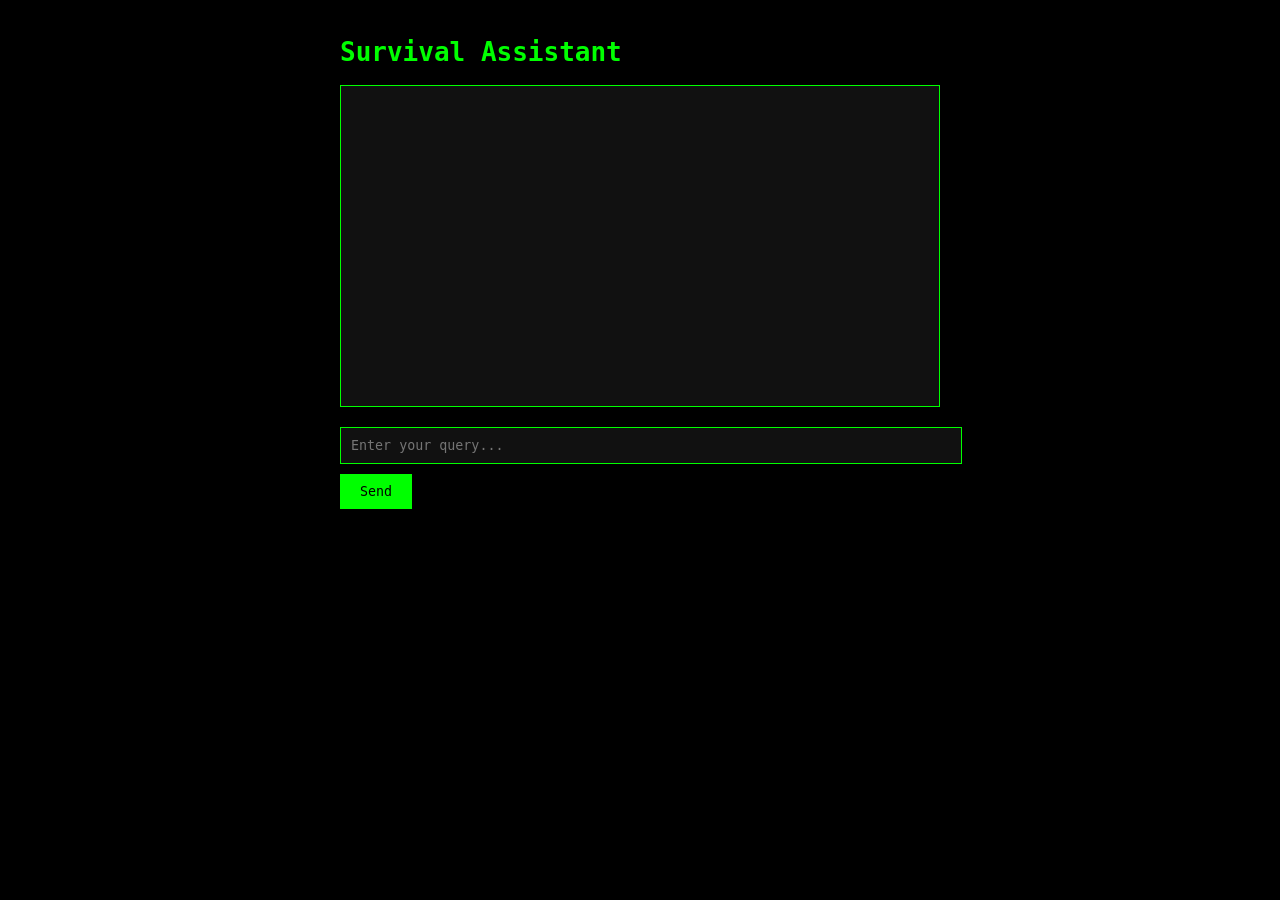
<file: Local-LLM/templates/index.html>
<!DOCTYPE html>
<html>
<head>
    <title>Survival Assistant</title>
    <style>
        body {
            background-color: #000;
            color: #0f0;
            font-family: monospace;
            margin: 0;
            padding: 20px;
            height: 100vh;
            box-sizing: border-box;
        }
        #container {
            max-width: 600px;
            margin: 0 auto;
        }
        #output {
            background-color: #111;
            border: 1px solid #0f0;
            padding: 10px;
            height: 300px;
            overflow-y: auto;
            margin-bottom: 20px;
            white-space: pre-wrap;
        }
        #input {
            width: 100%;
            background-color: #111;
            color: #0f0;
            border: 1px solid #0f0;
            padding: 10px;
            margin-bottom: 10px;
            font-family: monospace;
        }
        #send {
            background-color: #0f0;
            color: #000;
            border: none;
            padding: 10px 20px;
            cursor: pointer;
            font-family: monospace;
        }
    </style>
</head>
<body>
    <div id="container">
        <h1>Survival Assistant</h1>
        <div id="output"></div>
        <input type="text" id="input" placeholder="Enter your query...">
        <button id="send">Send</button>
    </div>

    <script>
        const output = document.getElementById('output');
        const input = document.getElementById('input');
        const send = document.getElementById('send');

        function addToOutput(text, isUser = false) {
            output.innerHTML += `${isUser ? '> ' : ''}${text}\n`;
            output.scrollTop = output.scrollHeight;
        }

        async function sendQuery() {
            const query = input.value.trim();
            if (!query) return;

            addToOutput(query, true);
            input.value = '';

            try {
                const response = await fetch('/query', {
                    method: 'POST',
                    headers: {'Content-Type': 'application/json'},
                    body: JSON.stringify({prompt: query})
                });
                const data = await response.json();
                addToOutput(data.response);
            } catch (error) {
                addToOutput('Error: ' + error);
            }
        }

        send.addEventListener('click', sendQuery);
        input.addEventListener('keypress', (e) => {
            if (e.key === 'Enter') sendQuery();
        });
    </script>
</body>
</html>
</file>
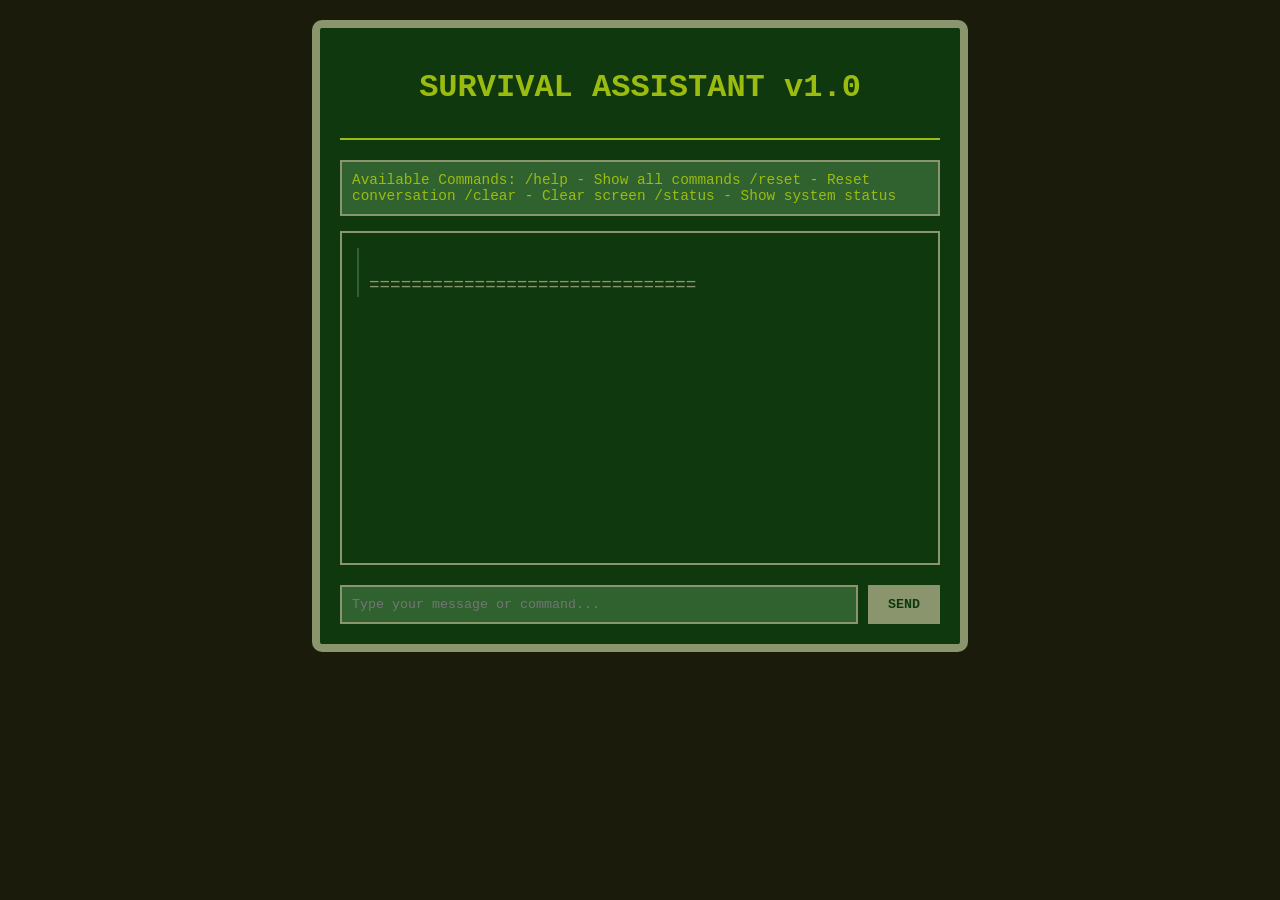
<file: Local-LLM/survival-tool/templates/index.html>
<!DOCTYPE html>
<html>
<head>
    <title>Survival Assistant</title>
    <link rel="stylesheet" href="static/css/style.css">
</head>
<body>
    <div id="container">
        <div id="header">
            <h1>SURVIVAL ASSISTANT v1.0</h1>
        </div>
        <div id="commands">
            Available Commands:
            /help - Show all commands
            /reset - Reset conversation
            /clear - Clear screen
            /status - Show system status
        </div>
        <div id="output"></div>
        <div id="input-container">
            <input type="text" id="input" placeholder="Type your message or command...">
            <button id="send">SEND</button>
        </div>
    </div>
    <script src="static/js/main.js"></script>
</body>
</html>
</file>
<file: Local-LLM/survival-tool/templates/static/css/style.css>
/* GameBoy-inspired color palette */
body {
    background-color: #1a1b0a;
    color: #9bbc0f;
    font-family: 'Courier New', monospace;
    margin: 0;
    padding: 20px;
    height: 100vh;
    box-sizing: border-box;
}

#container {
    max-width: 600px;
    margin: 0 auto;
    border: 8px solid #8b956d;
    border-radius: 10px;
    padding: 20px;
    background-color: #0f380f;
}

#header {
    text-align: center;
    margin-bottom: 20px;
    border-bottom: 2px solid #9bbc0f;
    padding-bottom: 10px;
}

#commands {
    background-color: #306230;
    padding: 10px;
    margin-bottom: 15px;
    border: 2px solid #8b956d;
    font-size: 0.9em;
}

#output {
    background-color: #0f380f;
    border: 2px solid #8b956d;
    padding: 15px;
    height: 300px;
    overflow-y: auto;
    margin-bottom: 20px;
    white-space: pre-wrap;
    font-size: 1.1em;
    line-height: 1.4;
}

.user-message {
    color: #9bbc0f;
    margin-bottom: 10px;
    padding-left: 20px;
}

.user-message:before {
    content: ">";
    position: absolute;
    margin-left: -20px;
}

.assistant-message {
    color: #8b956d;
    margin-bottom: 15px;
    border-left: 2px solid #306230;
    padding-left: 10px;
}

#input-container {
    display: flex;
    gap: 10px;
}

#input {
    flex-grow: 1;
    background-color: #306230;
    color: #9bbc0f;
    border: 2px solid #8b956d;
    padding: 10px;
    font-family: 'Courier New', monospace;
}

#send {
    background-color: #8b956d;
    color: #0f380f;
    border: none;
    padding: 10px 20px;
    cursor: pointer;
    font-family: 'Courier New', monospace;
    font-weight: bold;
}

#send:hover {
    background-color: #9bbc0f;
}
</file>
